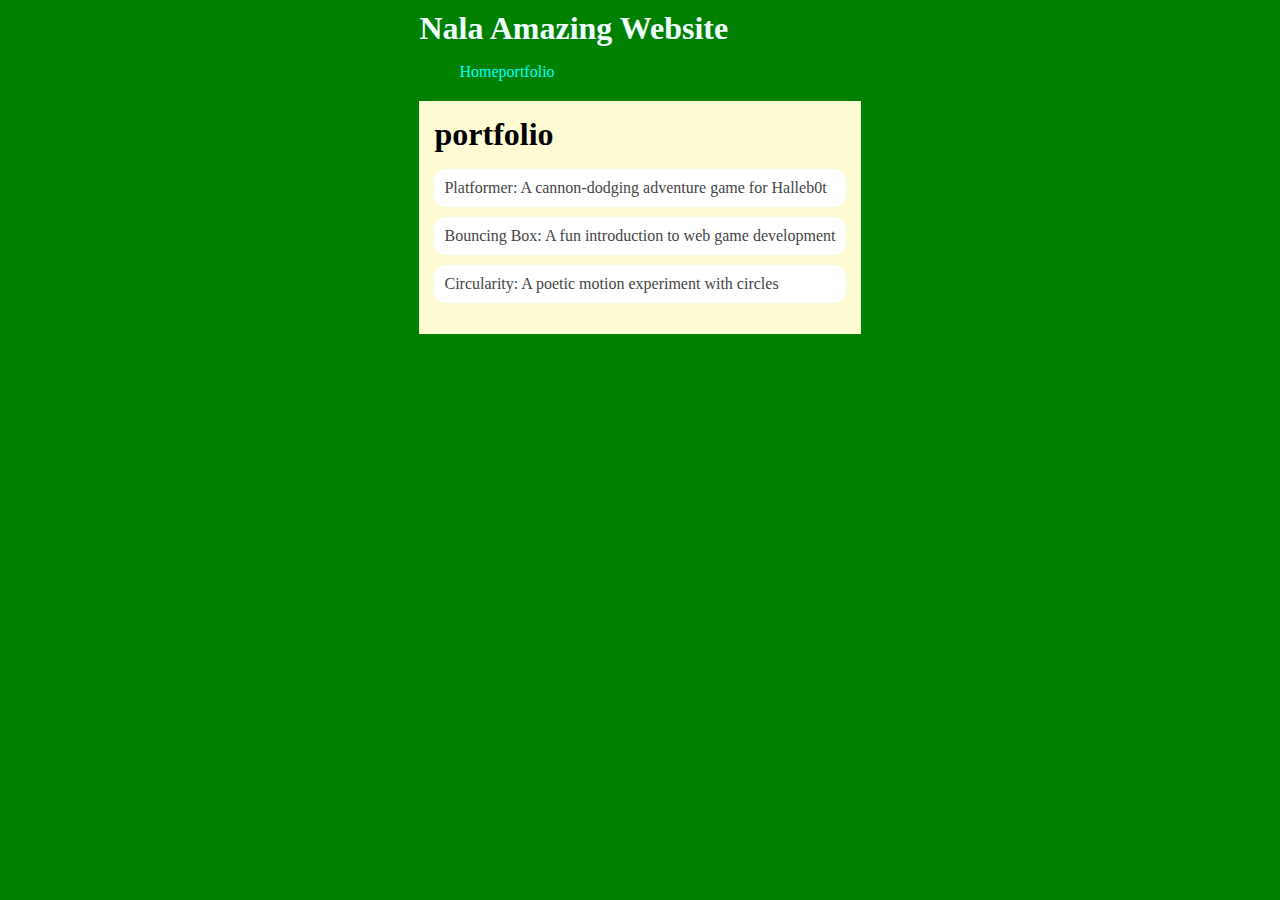
<file: portfolio.html>
<!DOCTYPE html>
<html>
  <head>
    <title>Nala</title>
    <link rel="stylesheet"
    href="style.css" />
  </head>

  <body>
    <!-- All content goes here -->
    <div id="all-contents">
      <nav>
      <h1>Nala Amazing Website</h1>
     <ul id="nav-ul">
    <li class="nav-li">
        <a
        href="index.html">Home</a>
    </li>
     <li class="nav-li">
        <a
        href="portfolio.html">portfolio</a>
    </li>
     </ul>
      </nav>
      
      <main>
         <div class="content">
           <h1>portfolio</h1>
           <ul id="portfolio">
            <li>
              <a href="fsd-projects/platformer/">Platformer: A cannon-dodging adventure game for Halleb0t</a>
            </li>
            <li>
              <a href="fsd-projects/bouncing-box/">Bouncing Box: A fun introduction to web game development</a>
            </li>
            <li>
              <a href="fsd-projects/circularity/">Circularity: A poetic motion experiment with circles</a>
            </li> 
           </ul>
         </div>
      </main>
    </div>
  </body>
</html>
</file>
<file: style.css>
body {
    background:rgb(0,128,0);
margin: 0 auto;
display: flex;
padding:10px;
}
#all-contents {
    max-width: 800px;
    margin: auto;
}
h1 {
    display: flex;
align-items: center;
color:azure;
flex: 1;
margin: 0;
}
#nav-ul {
list-style-type: lower-roman;
margin: 1;
padding: 1;
display: flex;
}
.nav-li {
    display: inline-block;
    padding: 1 10px;
}
a {
    text-decoration: aqua;
    color: aqua;
}
main {
    background: rgb(253, 251, 212);
    display: flex;
    margin-top: 20px;
}

.sidebar {
    margin-right: 25px;
    padding: 10px;
}

.sidebar-img {
    width: 100px;
}

.content {
    flex: 1;
    padding: 15px;
}

/* interests section styles */
#interests {
    border: 4px green;
    padding: 8px;
    margin-top: 20px;
}

h2, h3 {
    margin: 2px;
}
.content h1 {
    color: black;
  }
  
  #portfolio {
    list-style-type: none;
    padding-left: 0;
  }
  
  #portfolio li {
    background: #fff;
    padding: 10px;
    border-radius: 10px;
    margin-bottom: 10px;
  }
  
  #portfolio li:hover {
    background: #eee;
  }
  
  #portfolio a {
    text-decoration: none;
    color: #454545;
  }
  @media screen and (min-width: 120px) and (max-width: 1080px) {
    main {
      height: 100ch;
      zoom: 1.5;
      display: grid;
    }
  
    h1 {
      font-size: 44px;
    }
  
    h2 {
      font-size: 42px;
    }
  
    h3 {
      font-size: 36px;
    }
  
    #all-contents {
      height: 100ch;
      margin: none;
    }
  
    a {
      font-size: 42px;
    }
  
    .sidebar {
      margin-right: 0px;
      justify-content: center;
      align-items: center;
    }
  
    .sidebar-img {
      width: 100%;
    }
  
    p,
    li {
      font-size: 24px;
    }
  
    .content {
      align-content: center;
      justify-content: center;
    }
  }
</file>
